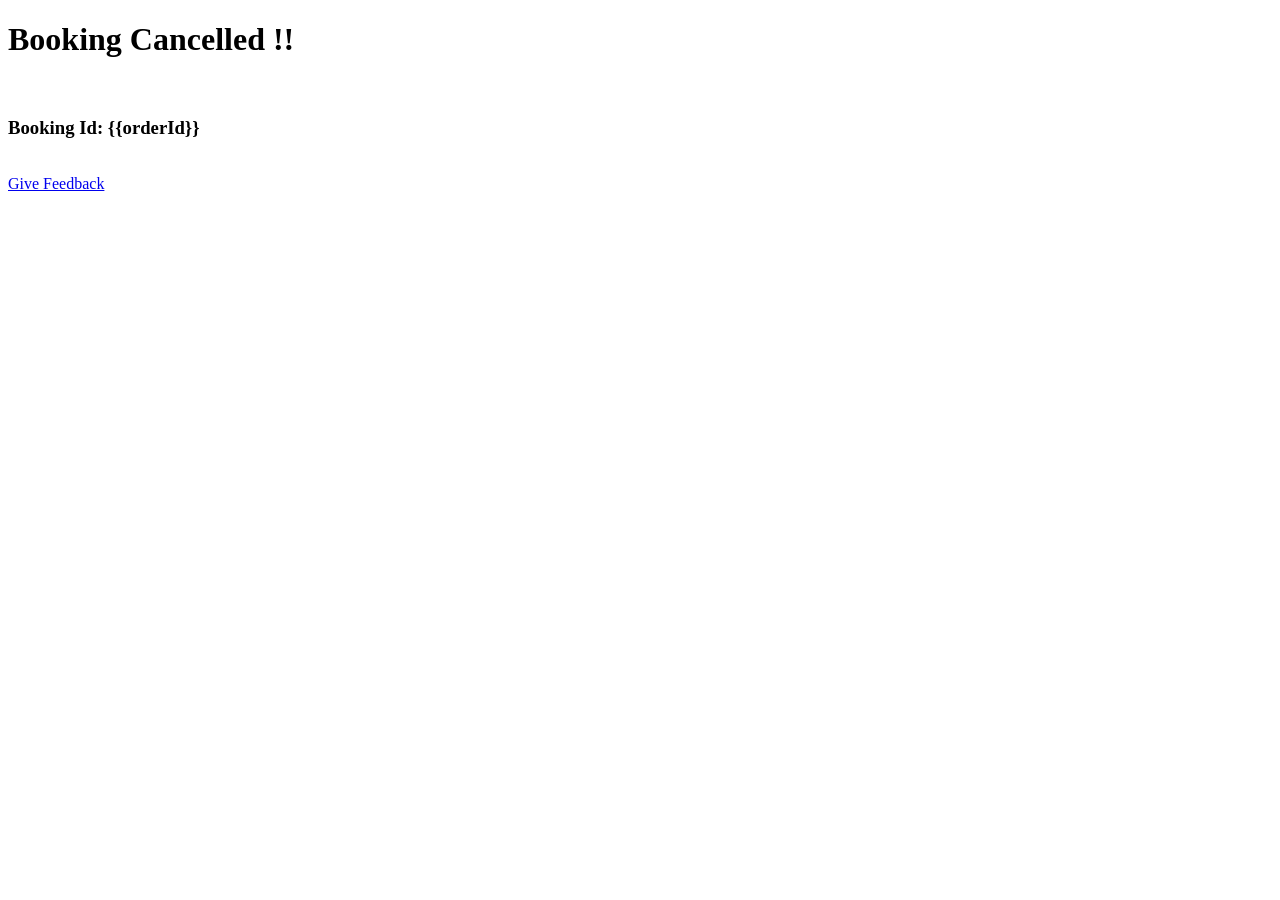
<file: templates/order_cancel_body.html>
<!DOCTYPE html>
<html lang="en">
<head>
    <meta charset="UTF-8">
    <title>Booking Cancelation</title>
</head>
<body>
    <h1>Booking Cancelled !!</h1>
    <br>
    <h3>Booking Id: {{orderId}}</h3>
    <br>
    <div class="d-grid gap-2 my-5 mx-5">
    <a class="btn btn-primary" href="http://127.0.0.1:8000/contact" role="button">Give Feedback</a>
  </div>
</body>
</html>
</file>
